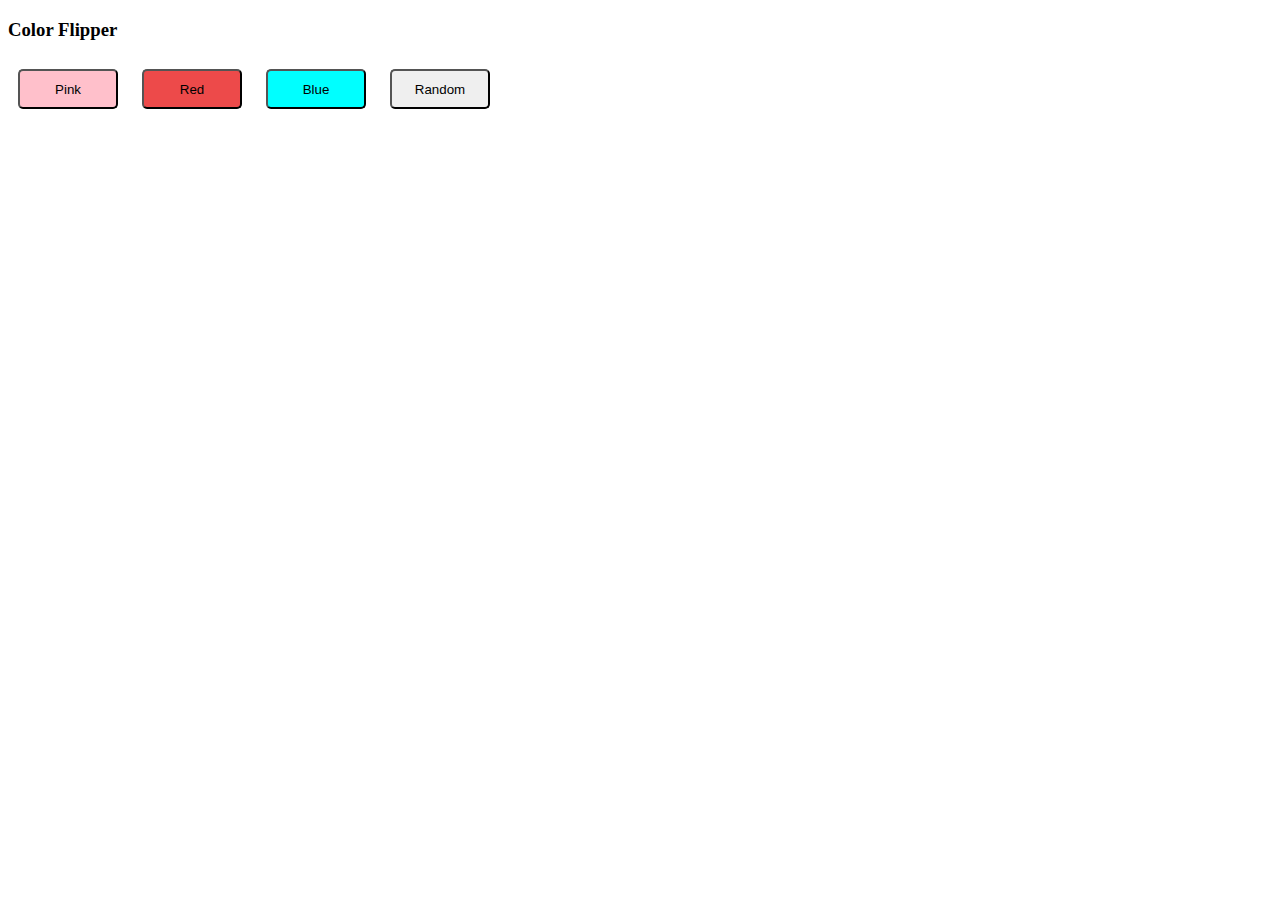
<file: colorFlipper/index.html>
<!DOCTYPE html>
<html lang="en">
<head>
    <title>Color Flipper</title>
    <style>
        #pink{
            background-color: pink;
        }
        #red{
            background-color:rgb( 237, 74, 74);
        }
        #blue{
            background-color: aqua;
        }
        button{
            border-radius: 5px;
            width: 100px;
            height:40px;
            margin: 10px;
        }
    </style>
</head>
<body>
    <h3>Color Flipper</h3>
    <button id="pink" onclick="setColor('pink')">Pink</button>
    <button id ="red" onclick="setColor('#ed4a4a')">Red</button>
    <button id = "blue" onclick="setColor('aqua')">Blue</button>
    <button onclick = "randomColor()"= >Random</button>
    <script src="index.js"></script>
</body>
</html>
</file>
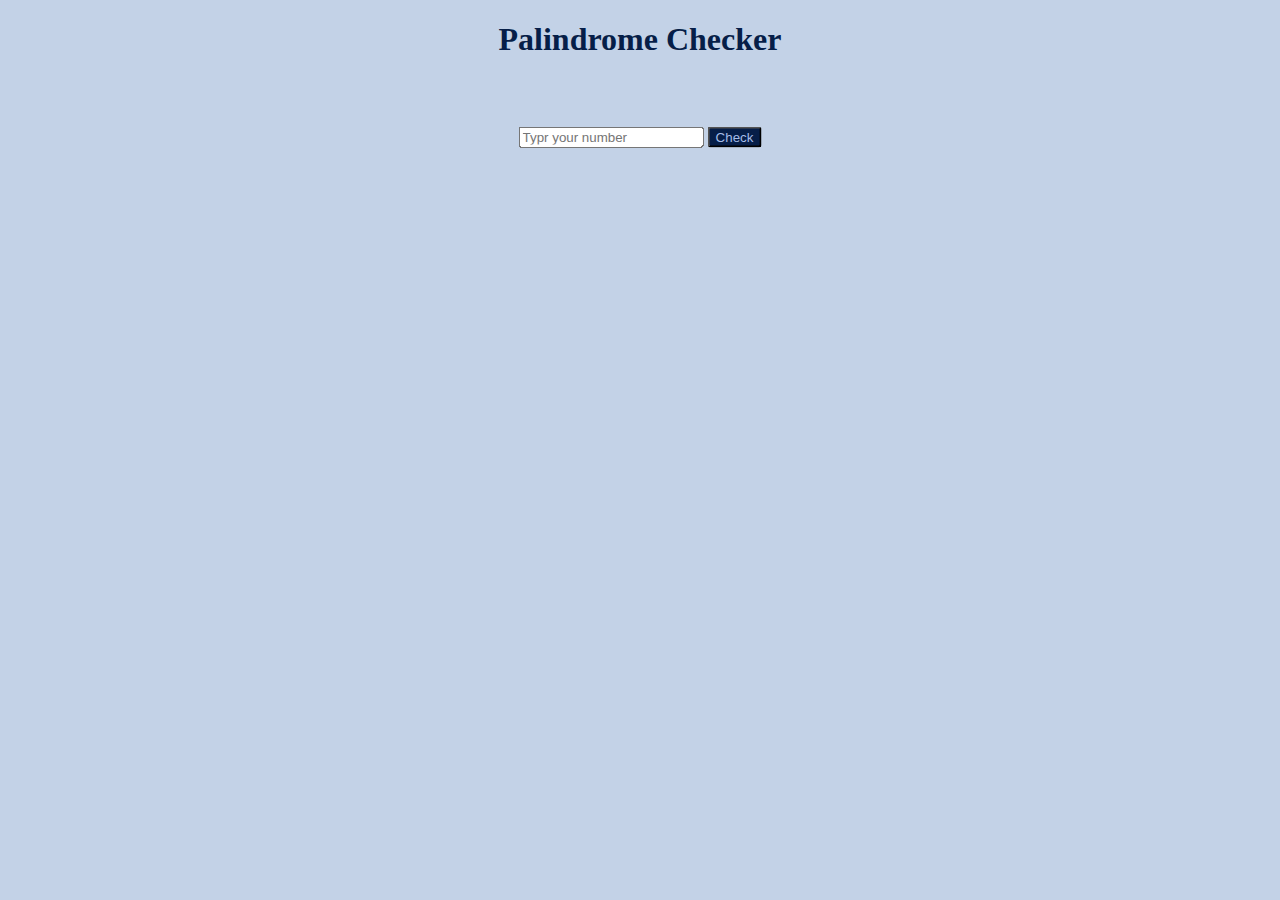
<file: palindromeChecker/index.html>
<!DOCTYPE html>
<html lang="en">
<head>   
    <title>palindromeChecker</title>
    <style>
            h1 {
                text-align: center;
                color: #061e48;

            }
            #checker{
                position: absolute;
                top: 15%;
                left: 50%;
                transform: translate(-50%, -40%);
            }
            body{
                background-color: rgb(195, 210, 231);
            }
            button{
                border-radius: 3px;
                color: #a5bde7;
                background-color: #061e48;
                
            }
        </style>
</head>
<body>
    <h1>Palindrome Checker</h1>
    <div id="checker">
    <input id = "input" type="text" placeholder="Typr your number"/>
    <button onclick="check()">Check</button>
    </div>
    <script src="index.js"></script>
    </script>
</body>
</html>
</file>
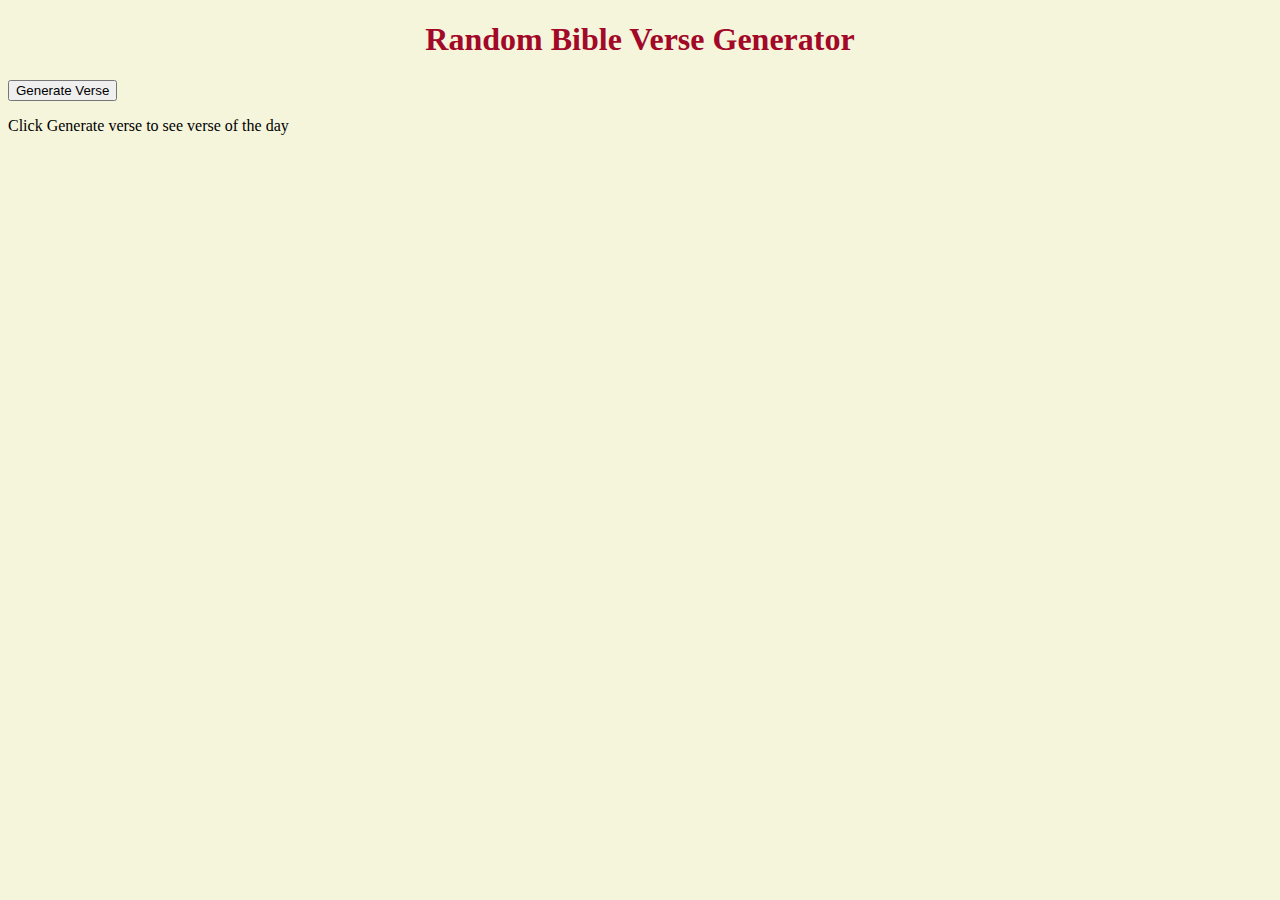
<file: randomVerseGenerator/index.html>
<!DOCTYPE html>
<html lang="en">
<head>
    <title>Random quote generator</title>
    <style>
        h1{
            text-align: center;
            color: rgb(162, 8, 39);
        }
        body{
            background-color: beige;
        }
    </style>
</head>
<body>
    <h1>Random Bible Verse Generator</h1>
    <button onclick="generateVerse()">Generate Verse</button>
    <p id="verse"></p>
    <script src="index.js"></script>
</body>
</html>
</file>
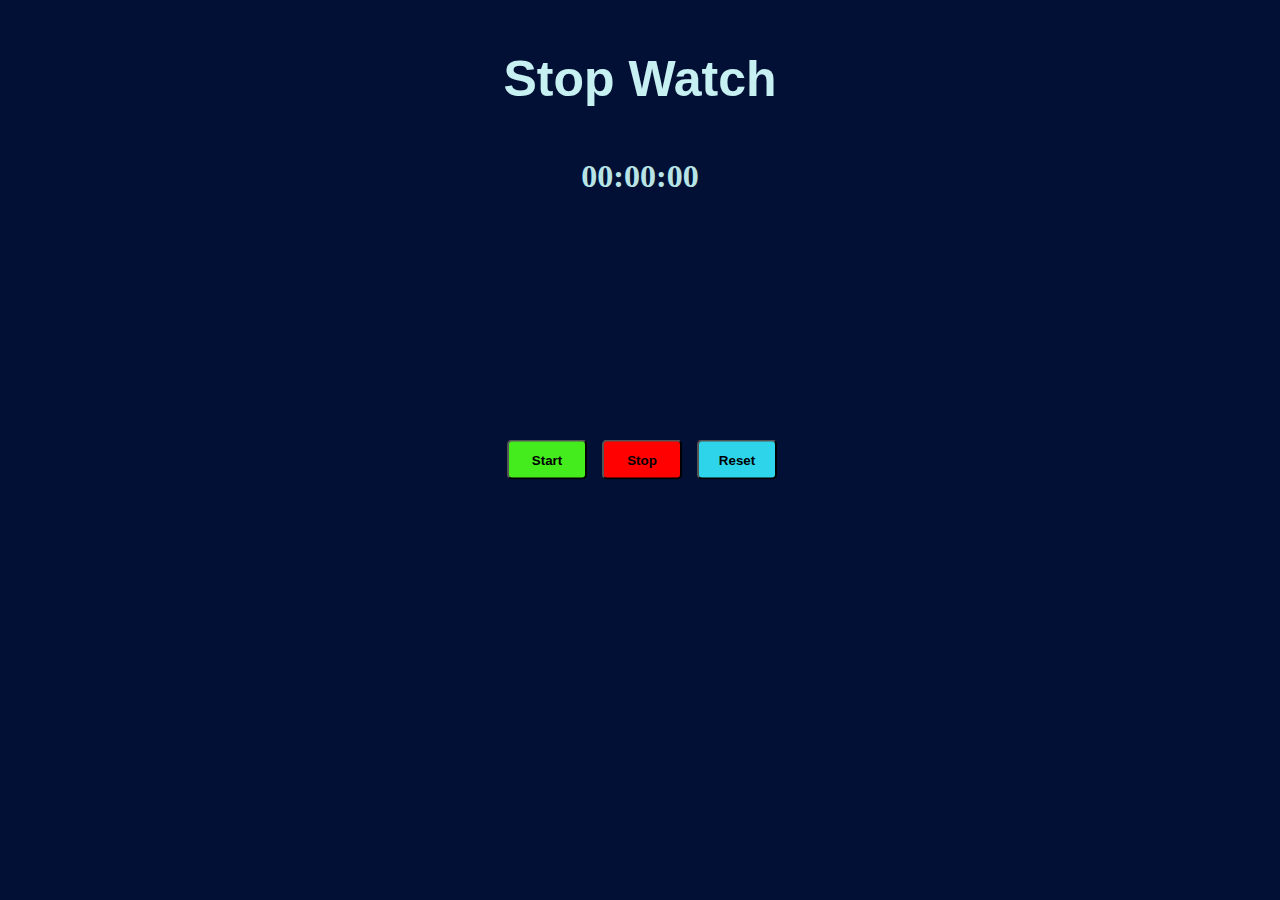
<file: stopWatch/index.html>
<!DOCTYPE html>
<html lang="en">
<head>
    <meta charset="UTF-8">
    <meta name="viewport" content="width=device-width, initial-scale=1.0">
    <title>Stop watch</title>
    <link rel="stylesheet" href="index.css">
</head>
<body>
    <h3>Stop Watch</h3>
    <h1 id="time">00:00:00</h1>
    <div id ="options">
    <button id="b1" onclick="startClock()">Start</button>
    <button id = "b2"  onclick="stopClock()">Stop</button>
    <button id = "b3" onclick="resetClock()">Reset</button>
    <script src="index.js"></script>
    </div>
</body>
</html>
</file>
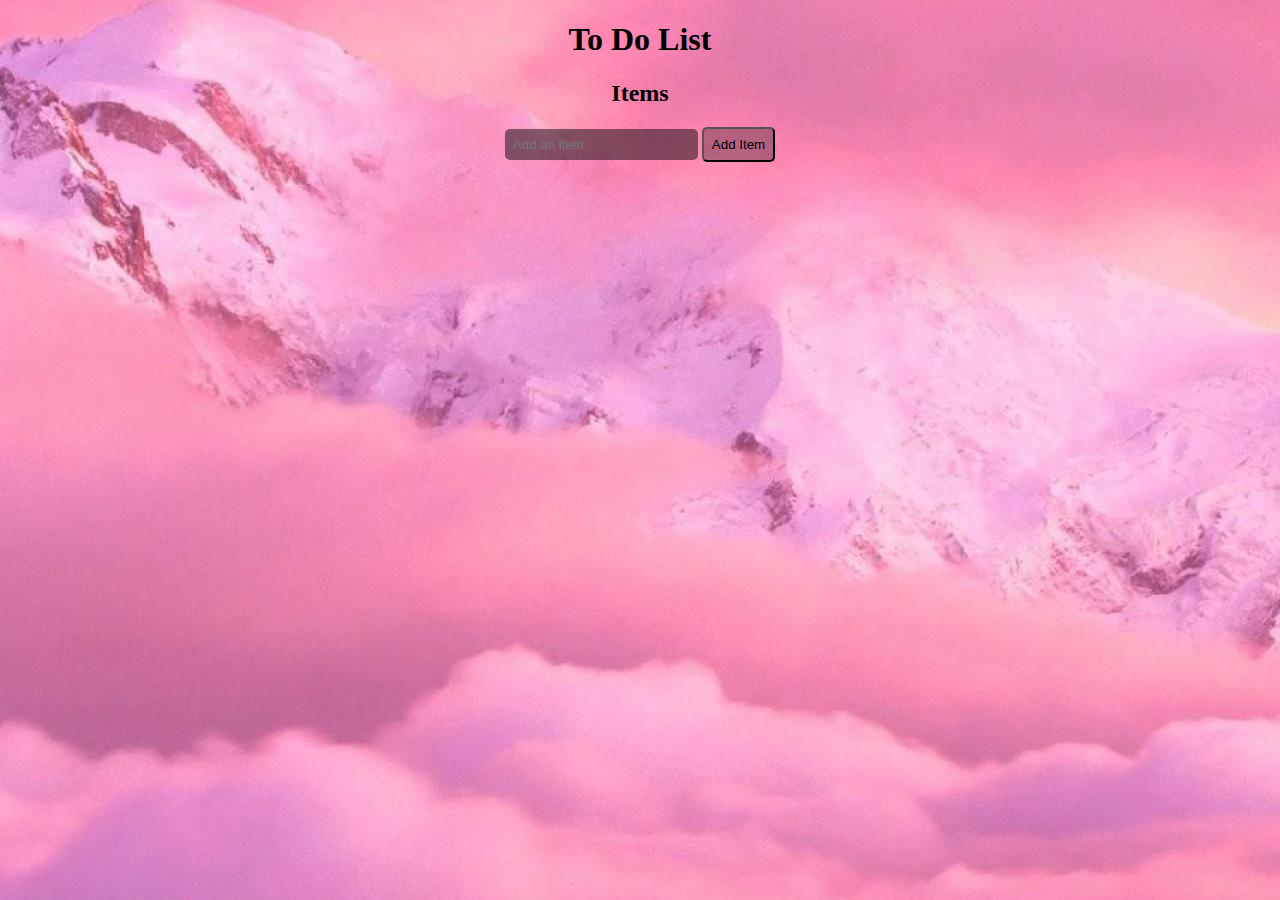
<file: toDoList/index.html>
<!DOCTYPE html>
<html lang="en">
<head>
   
    <title>To Do List</title>
    <link rel="stylesheet" href="index.css">
</head>
<body>
    <h1>To Do List</h1>
    <h2>Items</h2>
    
    
    <input id = "itemInput" type="text" placeholder="Add an item"/>
    <button onclick="addItem()">Add Item</button>
    <div id = "box"></div>
    <div id = "items"></div>
    <script src="index.js"></script>
</body>
</html>
</file>
<file: stopWatch/index.css>
h3{
    text-align: center;
    color:#c6f0f1;
    font-weight: bolder;
    font-size: 50px;
    font-family: 'Franklin Gothic Medium', 'Arial Narrow', Arial, sans-serif;
}
h1{
    text-align: center;
    top:30%;
    color: #b8e4e6;
    
    
   
}
body{
    background-color:#031035;
}
#options{
    position: absolute;
    top:50%;
    left:50%;
    transform: translate(-50%,-50%);
    padding: 20px;
    border: rgb(157, 237, 237);
    margin: 2px;
    padding-bottom: 5px;
    height: 40px;
     display: flex;
     gap: 15px;
}

#b1{
    background-color: rgb(68, 236, 30);
    border-radius:5px ;
    height: 40px;
    width: 80px;
    font-weight: bold;
  
}
#b2{
    background-color: rgb(255, 1, 1);
        border-radius:5px ;
         height: 40px;
         width: 80px;
         font-weight: bold;


}
#b3{
    background-color:rgb(45, 212, 234);
        border-radius:5px ;
      
        
         height: 40px;
         width: 80px;
         font-weight: bold;


}

#b1:hover,#b2:hover,#b3:hover {
    background-color: rgb(255, 255, 255);
}
</file>
<file: toDoList/index.css>
body{
    background-color:#ffd6e9;
    text-align: center;
    background-image: url(image.jpeg);
    
}
button{
    background-color:rgba(9, 8, 10, 0.3);
    padding: 8px;
    border:2x solid black;
    border-radius: 5px;
}
input{
    background-color:rgba(9, 8, 10, 0.5);
    font-weight:normal;
    color: rgb(0, 0, 0);
    padding: 8px;
    margin-bottom: 10px;
    border: black;
    border-radius: 5px;
}


#items p{
    font-weight:540;
}
</file>
